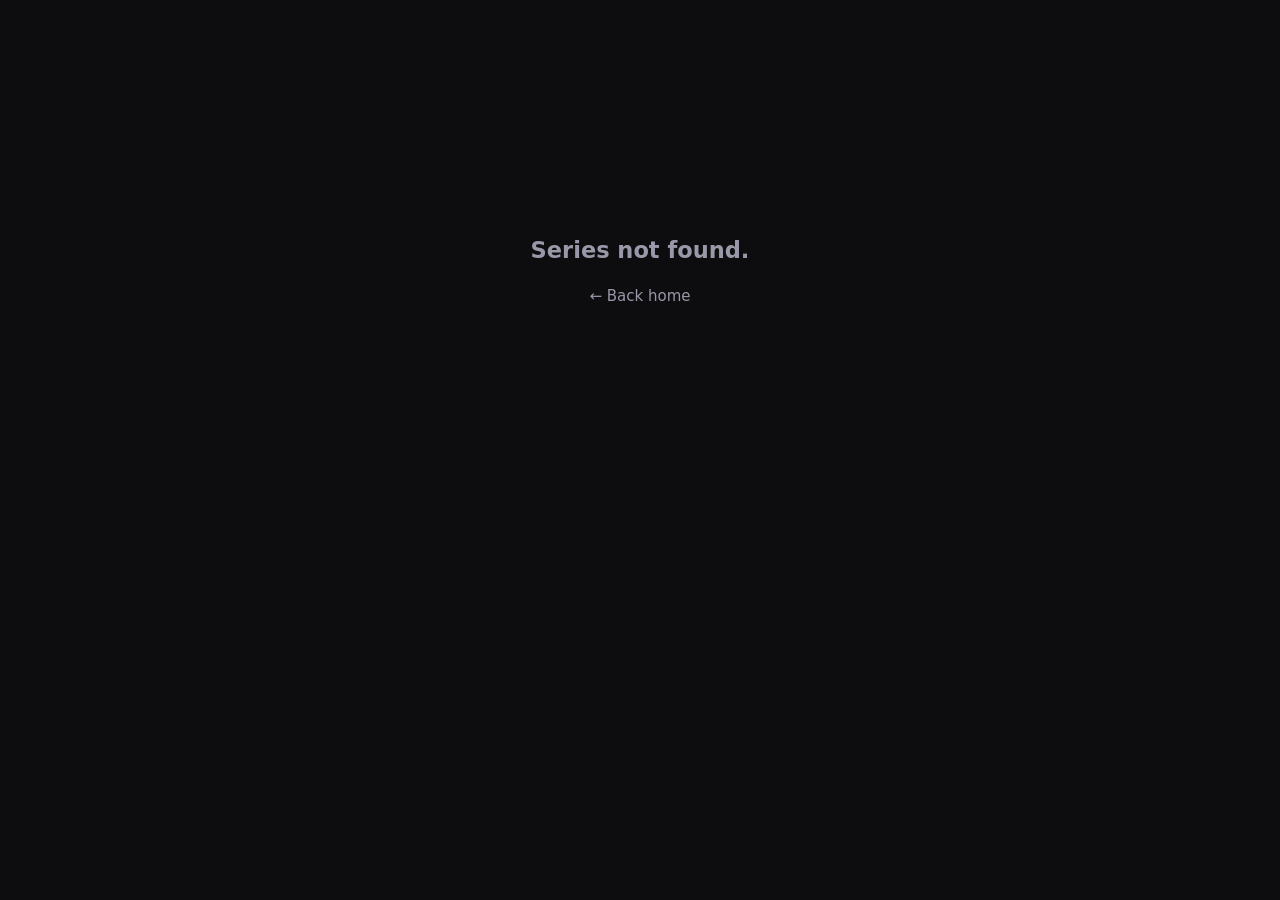
<file: series.html>
<!DOCTYPE html>
<html lang="en">
<head>
  <meta charset="UTF-8"/>
  <meta name="viewport" content="width=device-width, initial-scale=1.0"/>
  <title>Series — MangaShelf</title>
  <link rel="stylesheet" href="style.css"/>
</head>
<body>

<header class="site-header">
  <a href="index.html" class="logo">
    <span class="logo-mark">▲</span>
    <span class="logo-text">MangaShelf</span>
  </a>
  <nav class="breadcrumb" id="breadcrumb"></nav>
</header>

<main>
  <div class="series-hero" id="series-hero"></div>
  <section class="section">
    <h2 class="section-title">Chapters</h2>
    <div class="chapter-list" id="chapter-list"></div>
  </section>
</main>

<footer class="site-footer">
  <p>Made with ♥ — <a href="https://github.com" target="_blank">GitHub</a></p>
</footer>

<script src="manga.config.js"></script>
<script>
  const params = new URLSearchParams(location.search);
  const seriesId = params.get("id");
  const series = MANGA_DATA.find(s => s.id === seriesId);

  if (!series) {
    document.body.innerHTML = `<div class="error-state"><h2>Series not found.</h2><a href="index.html">← Back home</a></div>`;
  } else {
    document.title = `${series.title} — MangaShelf`;

    // Breadcrumb
    document.getElementById("breadcrumb").innerHTML = `
      <a href="index.html">Home</a>
      <span class="bc-sep">›</span>
      <span>${series.title}</span>
    `;

    // Hero
    document.getElementById("series-hero").innerHTML = `
      <div class="hero-cover">
        <img src="${series.cover}" alt="${series.title}" onerror="this.src='placeholder.svg'"/>
      </div>
      <div class="hero-info">
        <h1>${series.title}</h1>
        ${series.genres ? `<div class="series-genres">${series.genres.map(g=>`<span class="genre-tag">${g}</span>`).join("")}</div>` : ""}
        <p class="series-desc">${series.description || ""}</p>
        <a class="btn-primary" href="read.html?series=${series.id}&chapter=${series.chapters[0].id}&page=0">Start Reading →</a>
      </div>
    `;

    // Chapter list (newest first)
    const sorted = [...series.chapters].sort((a,b) => new Date(b.date) - new Date(a.date));
    const list = document.getElementById("chapter-list");
    sorted.forEach(ch => {
      const item = document.createElement("a");
      item.className = "chapter-item";
      item.href = `read.html?series=${series.id}&chapter=${ch.id}&page=0`;
      const d = new Date(ch.date);
      const dateStr = d.toLocaleDateString("en-US", { year:"numeric", month:"short", day:"numeric" });
      item.innerHTML = `
        <div class="ch-thumb">
          <img src="${ch.thumbnail}" alt="${ch.title}" loading="lazy" onerror="this.src='placeholder.svg'"/>
        </div>
        <div class="ch-info">
          <span class="ch-title">${ch.title}</span>
          ${ch.subtitle ? `<span class="ch-sub">${ch.subtitle}</span>` : ""}
        </div>
        <div class="ch-meta">
          <span class="ch-date">${dateStr}</span>
          <span class="ch-pages">${ch.pages.length}p</span>
        </div>
      `;
      list.appendChild(item);
    });
  }
</script>
</body>
</html>
</file>
<file: style.css>
/* ============================================================
   MANGA SITE — style.css
   Dark, clean, manga-native design
   ============================================================ */

/* ── Tokens ─────────────────────────────────────────────────── */
:root {
  --bg:         #0d0d0f;
  --bg-card:    #16161a;
  --bg-hover:   #1e1e24;
  --border:     #2a2a33;
  --accent:     #e63946;       /* red — classic manga energy */
  --accent-dim: #a01e28;
  --text-hi:    #f0f0f4;
  --text-md:    #9898a8;
  --text-lo:    #5a5a6e;
  --radius:     6px;
  --radius-lg:  12px;
  --font-body:  "Inter", system-ui, sans-serif;
  --font-mono:  "JetBrains Mono", monospace;
}

/* ── Reset ──────────────────────────────────────────────────── */
*, *::before, *::after { box-sizing: border-box; margin: 0; padding: 0; }
html { scroll-behavior: smooth; }
body {
  background: var(--bg);
  color: var(--text-hi);
  font-family: var(--font-body);
  font-size: 15px;
  line-height: 1.6;
  min-height: 100vh;
}
a { color: inherit; text-decoration: none; }
img { display: block; max-width: 100%; }
button { cursor: pointer; border: none; background: none; color: inherit; font: inherit; }

/* ── Header ─────────────────────────────────────────────────── */
.site-header {
  position: sticky;
  top: 0;
  z-index: 100;
  display: flex;
  align-items: center;
  gap: 16px;
  padding: 0 24px;
  height: 56px;
  background: rgba(13,13,15,0.92);
  backdrop-filter: blur(12px);
  border-bottom: 1px solid var(--border);
}

.logo {
  display: flex;
  align-items: center;
  gap: 8px;
  font-weight: 700;
  font-size: 17px;
  letter-spacing: -0.3px;
  flex-shrink: 0;
}
.logo-mark { color: var(--accent); font-size: 14px; }
.logo-text  { color: var(--text-hi); }
.logo-sm .logo-text { display: none; }

.breadcrumb {
  display: flex;
  align-items: center;
  gap: 6px;
  font-size: 13px;
  color: var(--text-md);
  overflow: hidden;
  white-space: nowrap;
}
.breadcrumb a { color: var(--text-md); transition: color .15s; }
.breadcrumb a:hover { color: var(--text-hi); }
.bc-sep { color: var(--text-lo); }

/* ── Sections ────────────────────────────────────────────────── */
.section {
  max-width: 1200px;
  margin: 0 auto;
  padding: 40px 24px 0;
}
.section:last-child { padding-bottom: 60px; }

.section-title {
  font-size: 13px;
  font-weight: 600;
  letter-spacing: .12em;
  text-transform: uppercase;
  color: var(--text-lo);
  margin-bottom: 20px;
  padding-bottom: 10px;
  border-bottom: 1px solid var(--border);
}

/* ── Recent Grid ─────────────────────────────────────────────── */
.recent-grid {
  display: grid;
  grid-template-columns: repeat(auto-fill, minmax(130px, 1fr));
  gap: 16px;
}

.recent-card {
  display: flex;
  flex-direction: column;
  gap: 8px;
  transition: transform .15s;
}
.recent-card:hover { transform: translateY(-3px); }

.recent-thumb {
  position: relative;
  aspect-ratio: 2/3;
  border-radius: var(--radius);
  overflow: hidden;
  background: var(--bg-card);
}
.recent-thumb img {
  width: 100%;
  height: 100%;
  object-fit: cover;
  transition: opacity .2s;
}
.recent-card:hover .recent-thumb img { opacity: .85; }

.recent-badge {
  position: absolute;
  bottom: 0;
  left: 0;
  right: 0;
  padding: 4px 8px;
  background: linear-gradient(transparent, rgba(0,0,0,.85));
  font-size: 11px;
  font-weight: 600;
  color: #fff;
}

.recent-info { display: flex; flex-direction: column; gap: 2px; }
.recent-series { font-size: 13px; font-weight: 600; color: var(--text-hi); }
.recent-sub    { font-size: 11px; color: var(--text-md); }

/* ── Series Grid ─────────────────────────────────────────────── */
.series-grid {
  display: grid;
  grid-template-columns: repeat(auto-fill, minmax(220px, 1fr));
  gap: 20px;
}

.series-card {
  background: var(--bg-card);
  border: 1px solid var(--border);
  border-radius: var(--radius-lg);
  overflow: hidden;
  transition: border-color .15s, transform .15s;
  display: flex;
  flex-direction: column;
}
.series-card:hover {
  border-color: var(--accent);
  transform: translateY(-3px);
}

.series-cover {
  aspect-ratio: 3/4;
  overflow: hidden;
  background: var(--bg-hover);
}
.series-cover img { width: 100%; height: 100%; object-fit: cover; }

.series-info {
  padding: 14px;
  display: flex;
  flex-direction: column;
  gap: 6px;
}
.series-title  { font-size: 15px; font-weight: 700; color: var(--text-hi); }
.series-meta   { font-size: 12px; color: var(--text-lo); }
.series-latest { font-size: 12px; color: var(--accent); margin-top: 2px; }

.series-genres { display: flex; flex-wrap: wrap; gap: 4px; }
.genre-tag {
  font-size: 11px;
  padding: 2px 7px;
  border-radius: 99px;
  background: var(--bg-hover);
  color: var(--text-md);
  border: 1px solid var(--border);
}

/* ── Series Hero ─────────────────────────────────────────────── */
.series-hero {
  max-width: 1200px;
  margin: 32px auto 0;
  padding: 0 24px;
  display: flex;
  gap: 32px;
  align-items: flex-start;
}
.hero-cover {
  flex-shrink: 0;
  width: 180px;
  border-radius: var(--radius-lg);
  overflow: hidden;
  background: var(--bg-card);
}
.hero-cover img { width: 100%; aspect-ratio: 2/3; object-fit: cover; }
.hero-info {
  display: flex;
  flex-direction: column;
  gap: 12px;
  padding-top: 4px;
}
.hero-info h1 { font-size: 28px; font-weight: 800; letter-spacing: -0.5px; }
.series-desc { font-size: 14px; color: var(--text-md); line-height: 1.7; max-width: 560px; }

/* ── Chapter list (series page) ──────────────────────────────── */
.chapter-list {
  display: flex;
  flex-direction: column;
  gap: 2px;
}

.chapter-item {
  display: flex;
  align-items: center;
  gap: 14px;
  padding: 12px 14px;
  border-radius: var(--radius);
  border: 1px solid transparent;
  transition: background .12s, border-color .12s;
}
.chapter-item:hover {
  background: var(--bg-card);
  border-color: var(--border);
}

.ch-thumb {
  flex-shrink: 0;
  width: 44px;
  height: 60px;
  border-radius: 4px;
  overflow: hidden;
  background: var(--bg-hover);
}
.ch-thumb img { width: 100%; height: 100%; object-fit: cover; }

.ch-info { flex: 1; display: flex; flex-direction: column; gap: 3px; }
.ch-title { font-size: 14px; font-weight: 600; }
.ch-sub   { font-size: 12px; color: var(--text-md); }

.ch-meta { display: flex; flex-direction: column; align-items: flex-end; gap: 4px; }
.ch-date  { font-size: 12px; color: var(--text-lo); }
.ch-pages { font-size: 11px; color: var(--text-lo); }

/* ── Buttons ─────────────────────────────────────────────────── */
.btn-primary {
  display: inline-flex;
  align-items: center;
  padding: 10px 20px;
  border-radius: var(--radius);
  background: var(--accent);
  color: #fff;
  font-weight: 700;
  font-size: 14px;
  transition: background .15s;
}
.btn-primary:hover { background: #c0303b; }

.btn-secondary {
  display: inline-flex;
  align-items: center;
  padding: 10px 20px;
  border-radius: var(--radius);
  background: var(--bg-hover);
  color: var(--text-hi);
  font-weight: 600;
  font-size: 14px;
  border: 1px solid var(--border);
  transition: background .15s;
}
.btn-secondary:hover { background: var(--border); }

.btn-ghost {
  display: inline-flex;
  align-items: center;
  padding: 10px 20px;
  border-radius: var(--radius);
  color: var(--text-md);
  font-size: 14px;
  transition: color .15s;
}
.btn-ghost:hover { color: var(--text-hi); }

.btn-icon {
  width: 36px;
  height: 36px;
  border-radius: var(--radius);
  display: flex;
  align-items: center;
  justify-content: center;
  color: var(--text-md);
  font-size: 17px;
  transition: background .12s, color .12s;
}
.btn-icon:hover { background: var(--bg-hover); color: var(--text-hi); }

/* ── READER ──────────────────────────────────────────────────── */
.reader-body { background: #0a0a0c; }

.reader-header {
  position: sticky;
  top: 0;
  z-index: 100;
  display: flex;
  align-items: center;
  gap: 12px;
  padding: 0 16px;
  height: 52px;
  background: rgba(10,10,12,0.95);
  backdrop-filter: blur(10px);
  border-bottom: 1px solid var(--border);
}
.reader-controls { margin-left: auto; }

.reader-main {
  display: flex;
  flex-direction: column;
  align-items: center;
  min-height: calc(100vh - 52px);
}

.page-container {
  position: relative;
  width: 100%;
  max-width: 720px;
  margin: 0 auto;
}

.manga-page {
  width: 100%;
  height: auto;
  display: block;
  user-select: none;
  -webkit-user-drag: none;
}

/* Click zones overlaid on image */
.click-zone {
  position: absolute;
  top: 0;
  bottom: 0;
  width: 50%;
  cursor: pointer;
  /* subtle visual hint on hover */
}
.click-left  { left: 0;  }
.click-right { right: 0; }

/* Reader bottom nav */
.reader-nav {
  display: flex;
  align-items: center;
  justify-content: space-between;
  gap: 16px;
  width: 100%;
  max-width: 720px;
  padding: 20px 16px 32px;
}

.nav-btn {
  padding: 10px 24px;
  border-radius: var(--radius);
  background: var(--bg-card);
  border: 1px solid var(--border);
  color: var(--text-hi);
  font-weight: 600;
  font-size: 14px;
  transition: background .12s, border-color .12s;
  min-width: 100px;
}
.nav-btn:hover:not(:disabled) {
  background: var(--bg-hover);
  border-color: var(--accent);
  color: var(--accent);
}
.nav-btn:disabled { opacity: .3; cursor: default; }

.nav-center { display: flex; align-items: center; }
.chapter-label { font-size: 13px; color: var(--text-lo); }

/* ── TOC Drawer ──────────────────────────────────────────────── */
.toc-drawer {
  position: fixed;
  top: 0;
  right: 0;
  bottom: 0;
  width: 280px;
  background: var(--bg-card);
  border-left: 1px solid var(--border);
  z-index: 300;
  display: flex;
  flex-direction: column;
  transform: translateX(100%);
  transition: transform .22s cubic-bezier(.4,0,.2,1);
}
.toc-drawer.open { transform: translateX(0); }

.toc-overlay {
  position: fixed;
  inset: 0;
  background: rgba(0,0,0,.5);
  z-index: 299;
  opacity: 0;
  pointer-events: none;
  transition: opacity .22s;
}
.toc-overlay.open { opacity: 1; pointer-events: all; }

.toc-header {
  display: flex;
  align-items: center;
  justify-content: space-between;
  padding: 16px;
  border-bottom: 1px solid var(--border);
  font-weight: 700;
  font-size: 14px;
}

.toc-list {
  flex: 1;
  overflow-y: auto;
  padding: 8px 0;
}
.toc-item {
  display: block;
  padding: 12px 16px;
  font-size: 14px;
  color: var(--text-md);
  transition: background .1s, color .1s;
}
.toc-item:hover { background: var(--bg-hover); color: var(--text-hi); }
.toc-item.active { color: var(--accent); font-weight: 600; }

/* ── Chapter End Screen ──────────────────────────────────────── */
.end-screen {
  position: fixed;
  inset: 0;
  background: rgba(10,10,12,0.97);
  display: flex;
  align-items: center;
  justify-content: center;
  z-index: 200;
}
.end-screen.hidden { display: none; }

.end-card {
  display: flex;
  flex-direction: column;
  align-items: center;
  gap: 16px;
  text-align: center;
  max-width: 380px;
  padding: 40px 24px;
}
.end-icon {
  width: 60px;
  height: 60px;
  border-radius: 50%;
  background: var(--accent);
  display: flex;
  align-items: center;
  justify-content: center;
  font-size: 26px;
  color: #fff;
  margin-bottom: 8px;
}
.end-title { font-size: 24px; font-weight: 800; }
.end-sub   { font-size: 15px; color: var(--text-md); }
.end-actions {
  display: flex;
  flex-direction: column;
  gap: 10px;
  width: 100%;
  margin-top: 8px;
}

/* ── Footer ──────────────────────────────────────────────────── */
.site-footer {
  text-align: center;
  padding: 24px;
  font-size: 13px;
  color: var(--text-lo);
  border-top: 1px solid var(--border);
  margin-top: 48px;
}
.site-footer a { color: var(--text-md); }
.site-footer a:hover { color: var(--text-hi); }

/* ── Error / Utility ─────────────────────────────────────────── */
.error-state {
  display: flex;
  flex-direction: column;
  align-items: center;
  justify-content: center;
  gap: 16px;
  min-height: 60vh;
  color: var(--text-md);
}
.hidden { display: none !important; }

/* ── Responsive ──────────────────────────────────────────────── */
@media (max-width: 640px) {
  .series-hero { flex-direction: column; gap: 20px; }
  .hero-cover  { width: 140px; }
  .hero-info h1 { font-size: 22px; }

  .recent-grid { grid-template-columns: repeat(auto-fill, minmax(100px, 1fr)); }
  .series-grid { grid-template-columns: repeat(auto-fill, minmax(150px, 1fr)); }

  .nav-btn { padding: 10px 16px; font-size: 13px; min-width: 80px; }
}

@media (prefers-reduced-motion: reduce) {
  *, *::before, *::after { transition: none !important; animation: none !important; }
}
</file>
